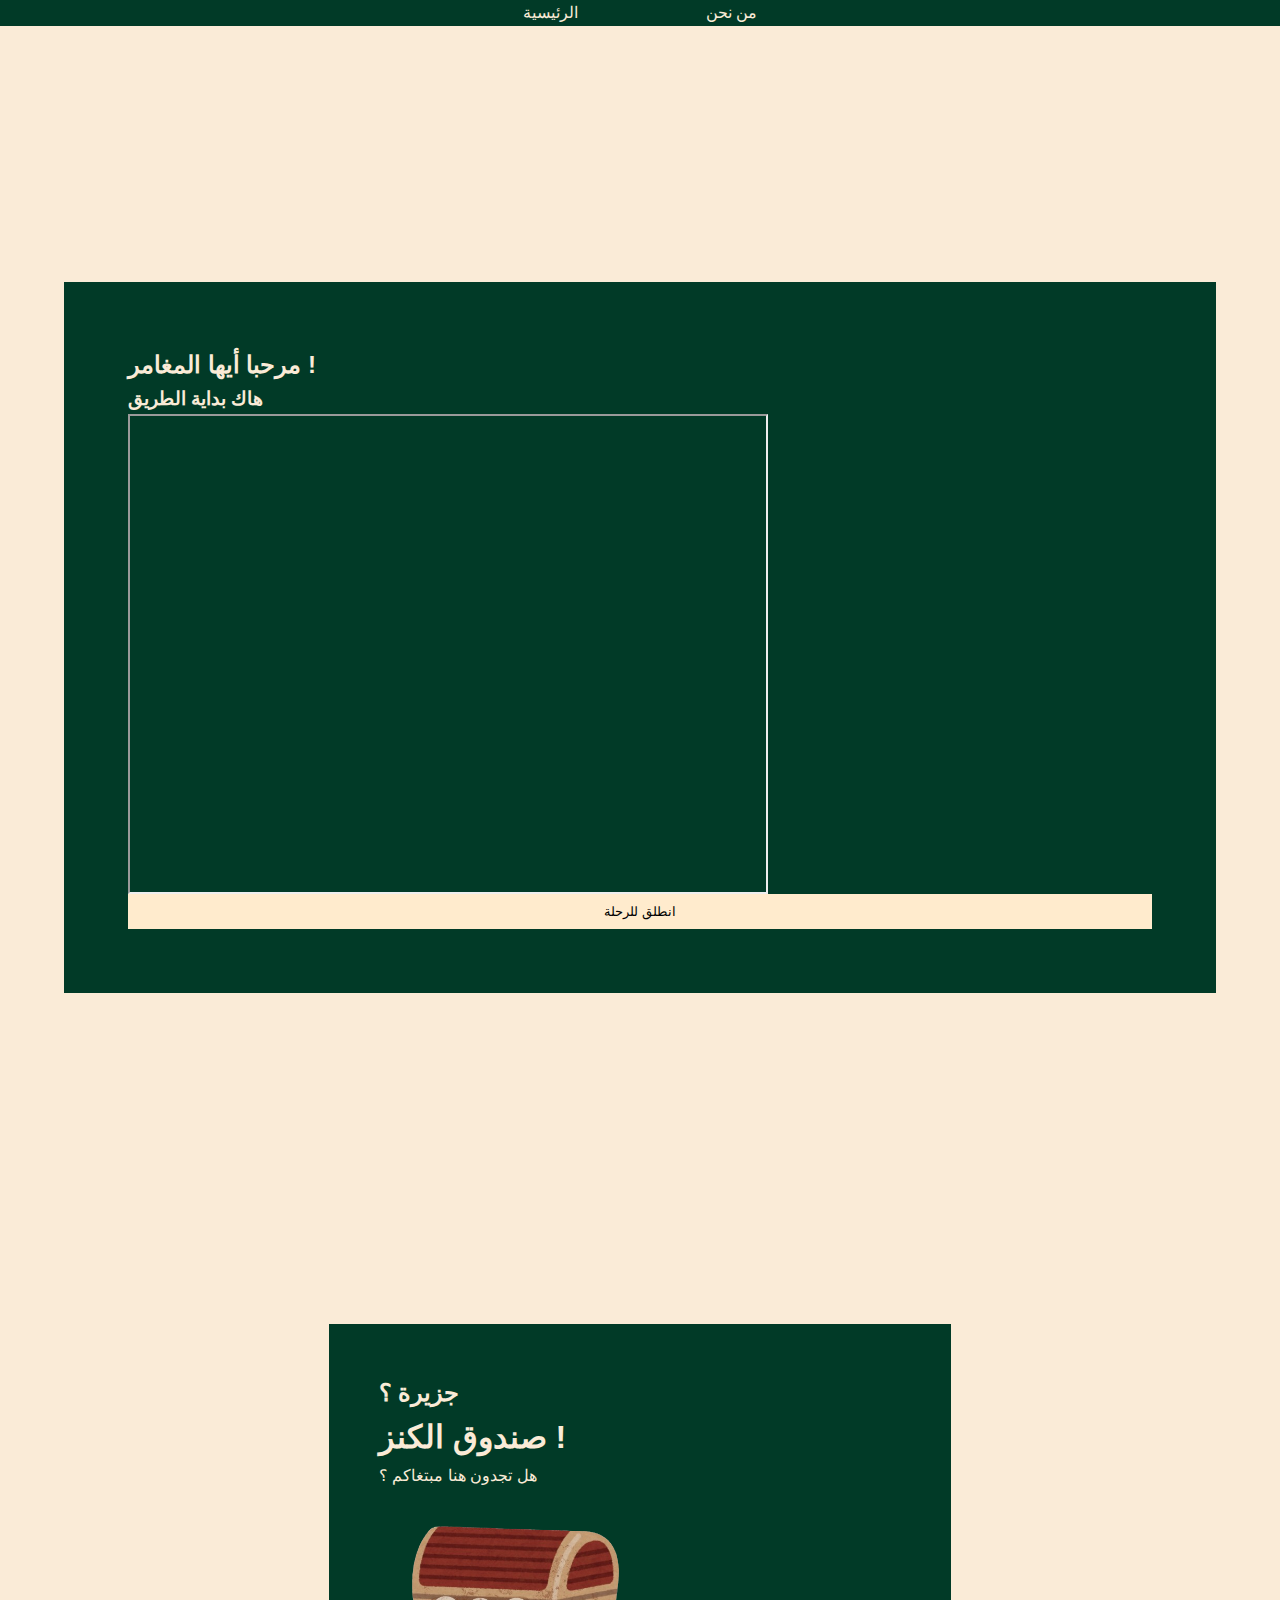
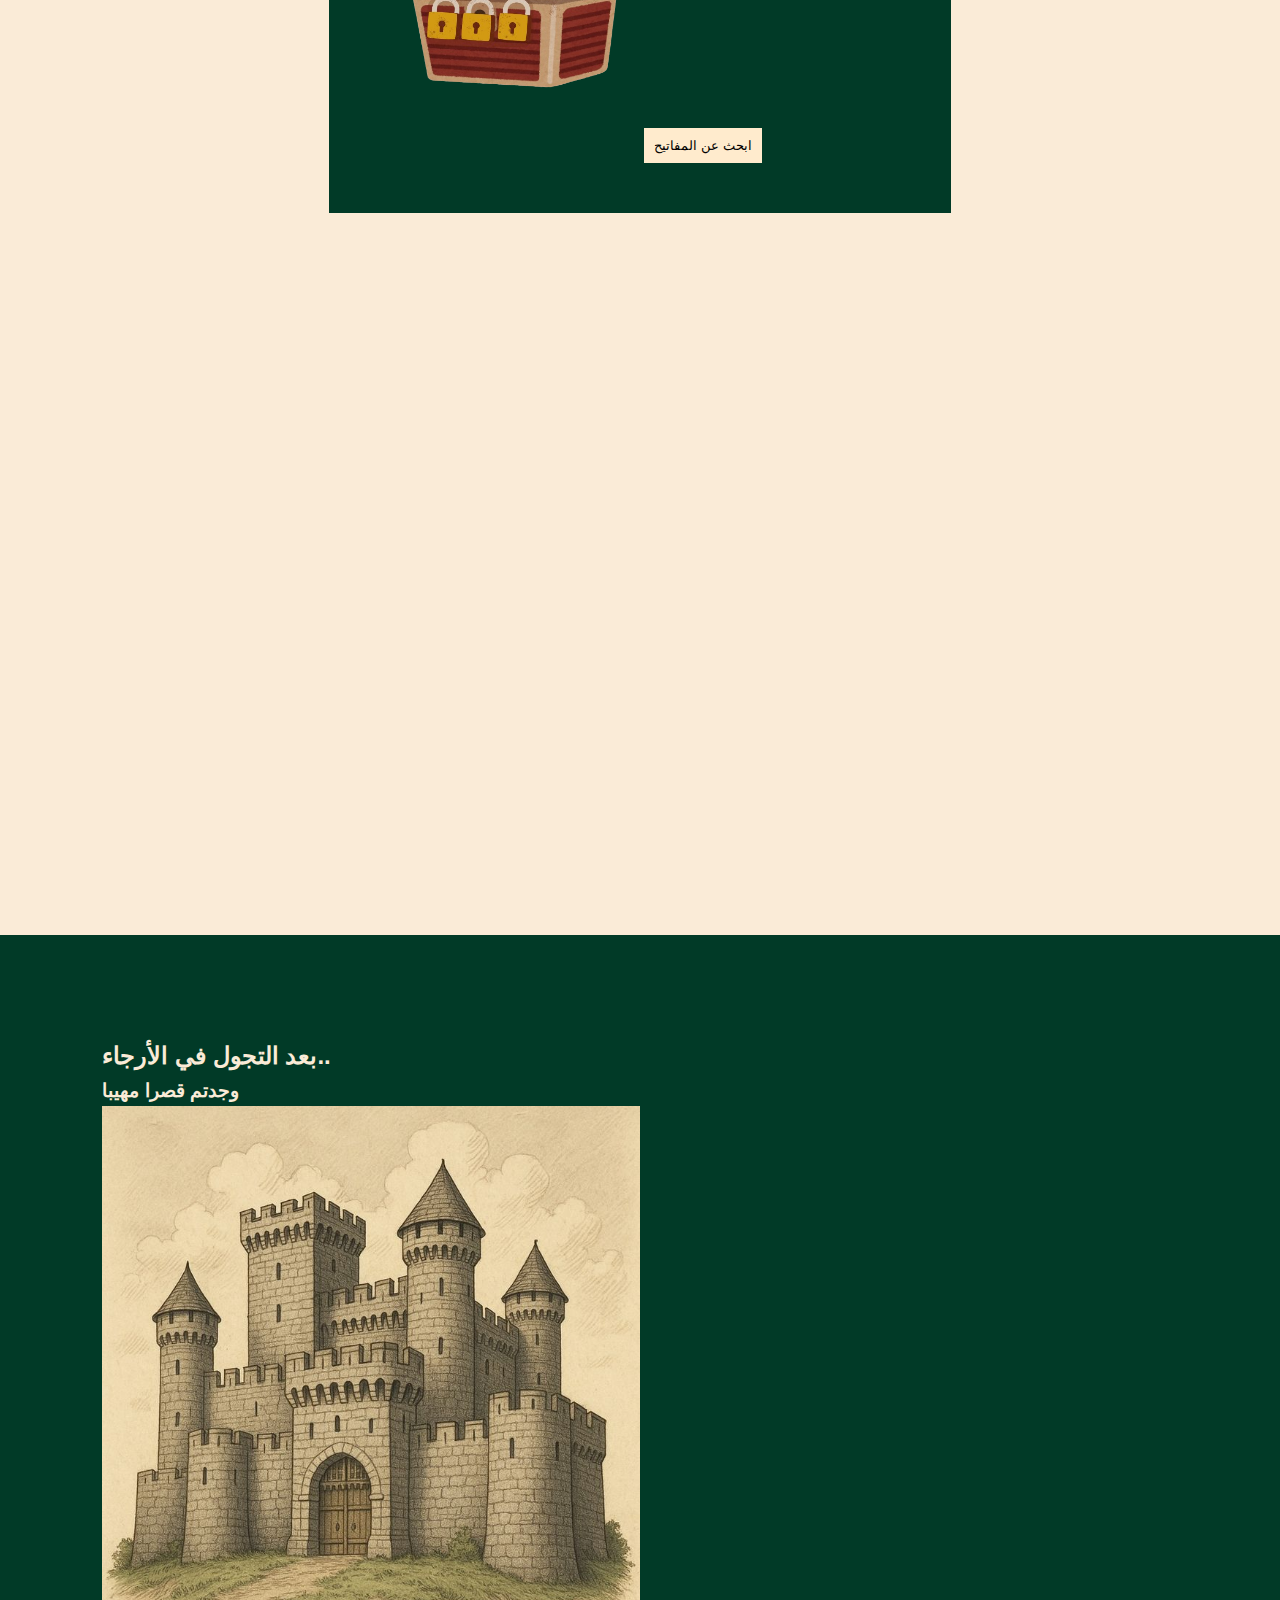
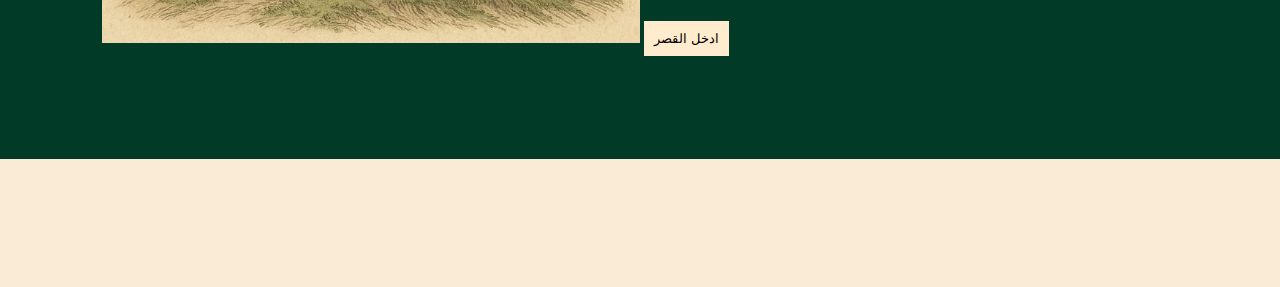
<file: index.html>
<!DOCTYPE html>
<html lang="ar">
  <head>
    <meta charset="UTF-8" />
    <meta name="viewport" content="width=device-width, initial-scale=1.0" />
    <meta http-equiv="X-UA-Compatible" content="ie=edge" />
    <title>إحياء</title>
    <link rel="stylesheet" href="styles.css" />
  </head>
  <body>
    <!--شريط التنقل-->
    <header>
      <nav id="nav">
        <p><a href="index.html">الرئيسية</a></p>
        <p><a href="#about">من نحن </a></p>
      </nav>
    </header>
    <!--بوكس الفيديو-->
    <div id="boxes">
      <div class="HBox">
        <h2>مرحبا أيها المغامر !</h2>
        <h3>هاك بداية الطريق</h3>
       
        <iframe src="https://drive.google.com/file/d/1EGvXf8p9YjOYIbxFx3XxWdm-5e73hICX/preview" width="640" height="480" allow="autoplay"></iframe>
        <button class="btn" id="videobtn">
          <a href="#kanz1box">انطلق للرحلة</a>
        </button>
      </div>
      <main>
        <!--بوكس الصندوق المقفل-->
        <!--على شكل عرض تقديمي دوران-->
        <div id="kanz1box" class="box">
          <h2>جزيرة ؟</h2>
          <h1>صندوق الكنز !</h1>
          <p>هل تجدون هنا مبتغاكم ؟</p>
          <!--بجافا يطلع اشعار تحتاج الى المفاتيح-->

          <img src="images\kanz.png" alt="photo" class="kanzphoto" />

          <button id="ebhathbtn" class="btn">
            <a href="#kasrbox">ابحث عن المفاتيح</a>
          </button>
        </div>
      </main>
      <!--بوكس القصر-->

      <div id="kasrbox" class="box">
        <h2>بعد التجول في الأرجاء..</h2>
        <h3>وجدتم قصرا مهيبا</h3>
        <img src="images\kasr.jpg" alt="photo" class="kasrphoto" />
        <button id="odkholbtn" class="btn">
          <a href="kasr.html"> ادخل القصر</a>
        </button>
        <!--هنا الصفحة الجديدة-->
      </div>
    </div>

    <script src="index.js"></script>
  </body>
</html>
</file>
<file: styles.css>
* {
  margin: 0;
  padding: 0;
  font-family: "Gill Sans", "Gill Sans MT", Calibri, "Trebuchet MS", sans-serif;
  box-sizing: border-box;
  scroll-behavior: smooth;
}

body {
  background-color: antiquewhite;
  line-height: 1.6;
}
#nav {
  background-color: rgb(1, 58, 39);
  text-align: center;
  display: flex;
  justify-content: center;
  padding: 0%;
  gap: 10%;
  margin: 0%;
  width: 100%;
  width: 100vw;
  box-sizing: border-box;
}
#nav p a {
  color: antiquewhite;
  text-decoration: none;
}
#nav p :hover {
  color: rgb(44, 42, 27);
}
#boxes {
  display: flex;
  gap: 20px;
  flex-direction: column;
  align-items: center;
  box-sizing: border-box;
  margin-top: 20%;
  max-width: 100%;
  min-height: 100vh;

  color: antiquewhite;
}

.box {
  background-color: rgb(1, 58, 39);
  width: 90%;
  padding: 8%;
  align-items: center;
  margin-top: 50%;
  margin-bottom: 10%;
  gap: 6%;
  color: antiquewhite;
  transition: transform 0.3s ease;
  min-width: 100%;
}
.box img {
  max-width: 100%;
  height: auto;
  width: 50%;
}
.box:hover {
  transform: translateY(-10px);
}

.HBox {
  display: flex;
  flex-direction: column;
  max-width: 800px;
  padding: 20px;
  gap: 80%;
  background-color: rgb(1, 58, 39);
  padding: 5%;
  width: 90%;
  margin: auto;
  box-sizing: border-box;
  transition: transform 0.3s ease;
}
.HBox:hover {
  transform: translateY(-10px);
}
*.HBox {
  max-width: 100%;
  flex-shrink: 1;
}
.btn {
  text-decoration: none;
  background-color: blanchedalmond;
  border: none;
  padding: 10px;
}
.btn a {
  text-decoration: none;
  color: black;
}

.btn :hover {
  color: green;
}

#videobtn a {
  padding: 3px;
  text-decoration: none;
}
.abwabbox {
  display: flex;
  justify-content: center;
  background-color: rgb(1, 58, 39);
  width: 90%;
  padding: 8%;
  align-items: center;
  margin-top: 50%;
  margin-bottom: 10%;
  gap: 6%;
  color: antiquewhite;
  transition: transform 0.3s ease;
  min-width: 100%;
}
. .logz {
  display: flex;
  gap: 2%;
}
.kharita {
  background-color: rgb(1, 58, 39);
  display: flex;
  padding: 3%;
  justify-self: unset;
  flex-direction: column;
  align-items: center;
  margin-top: 50%;
  margin-bottom: 10%;
  gap: 6%;
}
.kharita img {
  width: 40%;
  min-width: 300px;
}
.modal {
  display: none;
  position: fixed;
  top: 0;
  left: 0;
  width: 100%;
  height: 100%;
  background: rgba(0, 0, 0, 0.5);
  display: flex;
  justify-content: center;
  align-items: center;
  z-index: 1000;
  overflow: scroll;
}
.modal-content {
  background: antiquewhite;
  padding: 2%;
  border-radius: 10px;
  text-align: center;
  max-width: 90%;
  max-height: 90%;
  overflow-y: auto;
}
.modal-content img {
  max-width: 100%;
  height: auto;
  margin: 0 auto 20px;
}
.tareef {
  background-color: rgb(1, 58, 39);
  display: flex;
  justify-content: center;
  align-items: center;
  width: 100%;
  height: 80vh;
  overflow: hidden;
  padding: 9%;
}
.tareef img {
  max-width: 100%;
  max-height: 100%;
  opject-fit: contain;
}
.waraqa {
  background-color: rgb(1, 58, 39);
  padding: 5%;
}
</file>
